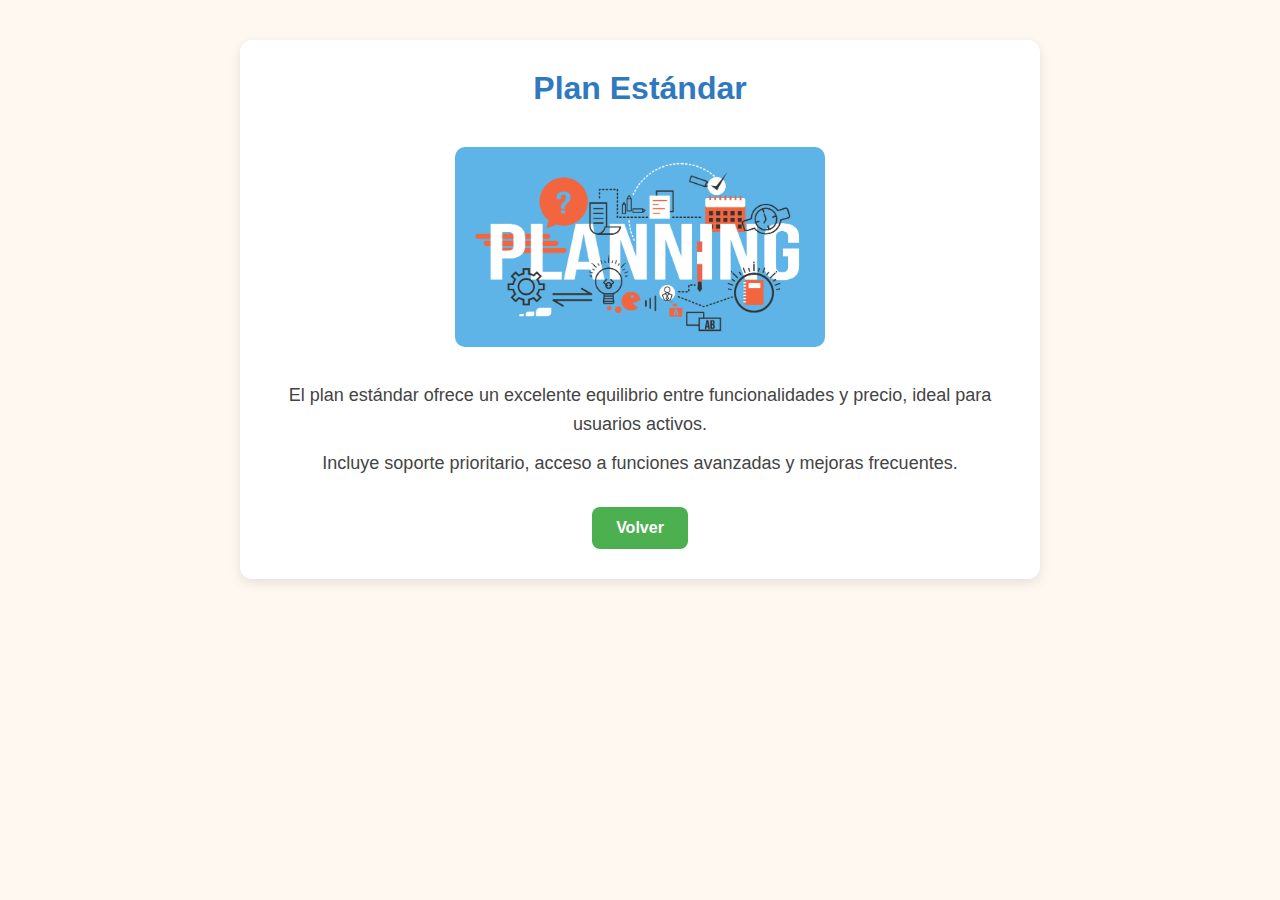
<file: pages/plan_estandar.html>
<!DOCTYPE html>
<html lang="es">
<head>
  <meta charset="UTF-8">
  <title>Plan Estándar</title>
  <link rel="stylesheet" href="../css/estilos.css">
</head>
<body>
  <div class="contenedor-plan">
    <h1>Plan Estándar</h1>
    <img src="../img/plan_estandarrr.jpg" alt="Plan Estándar">
    <p>El plan estándar ofrece un excelente equilibrio entre funcionalidades y precio, ideal para usuarios activos.</p>
    <p>Incluye soporte prioritario, acceso a funciones avanzadas y mejoras frecuentes.</p>
    <a class="boton" href="../servicios.html">Volver</a>
  </div>
</body>
</html>
</file>
<file: css/estilos.css>
/* Aplicando reglas universales */
* {
    margin: 0;
    padding: 0;
    box-sizing: border-box;
}

/* Estilos generales del sitio */
body {
    font-family: Verdana, Geneva, Tahoma, sans-serif;
    background-color: #fff8f0;
    color: #2e2e2e;
    min-height: 100vh;
    display: flex;
    flex-direction: column;
}

/* Encabezado */
header {
    background-color: #f4a261;
    padding: 20px;
    text-align: center;
}

/* Logo */
.logo {
    width: 100px;
}

/* Navegación */
nav ul {
    list-style: none;
    display: flex;
    justify-content: center;
    margin-top: 10px;
}

nav ul li {
    margin: 0 15px;
}

nav ul li a {
    color: #2e2e2e;
    text-decoration: none;
    font-weight: bold;
    transition: color 0.3s ease;
}

nav ul li a:hover {
    color: #d62828;
    text-decoration: underline;
}

/* Área principal */
main {
    padding: 30px;
    text-align: center;
    flex: 1;
}

/* Secciones */
section {
    margin-bottom: 40px;
    padding: 20px;
    background-color: #fff0e6;
    border-radius: 10px;
    box-shadow: 0 4px 8px rgba(0,0,0,0.05);
}

/* Pie de página */
footer {
    background-color: #8d99ae;
    color: #ffffff;
    text-align: center;
    padding: 20px;
}

/* Imágenes */
img {
    width: 50%;
    height: auto;
    margin-top: 15px;
    border-radius: 8px;
}

/* Tarjetas */
.tarjetas {
    display: flex;
    justify-content: space-around;
    flex-wrap: wrap;
    margin-top: 20px;
}

.tarjeta {
    background-color: #ffe8cc;
    padding: 20px;
    border: 2px solid #e76f51;
    border-radius: 10px;
    width: 30%;
    margin: 10px;
    box-shadow: 0 2px 6px rgba(0, 0, 0, 0.05);
}

/* Responsive */
@media (max-width: 768px) {
    nav ul {
        flex-direction: column;
    }

    nav ul li {
        margin: 10px 0;
    }

    .tarjetas {
        flex-direction: column;
        align-items: center;
    }

    .tarjeta {
        width: 80%;
    }
}
/* Botones verdes con efecto hover y transición */
.boton {
    display: inline-block;
    padding: 12px 24px;
    margin-top: 20px;
    background-color: #4CAF50; /* Verde */
    color: white;
    text-decoration: none;
    font-weight: bold;
    border-radius: 8px;
    transition: background-color 0.3s ease, transform 0.2s ease;
}

.boton:hover {
    background-color: #388E3C; /* Verde más oscuro */
    transform: scale(1.05);
    text-decoration: none;
}

/* Contenedor para páginas de planes */
.contenedor-plan {
    max-width: 800px;
    margin: 40px auto;
    padding: 30px;
    background-color: white;
    border-radius: 12px;
    box-shadow: 0 4px 12px rgba(0, 0, 0, 0.1);
    text-align: center;
}

/* Textos dentro del contenedor */
.contenedor-plan h1 {
    color: #3079BF;
    margin-bottom: 20px;
    font-size: 32px;
}

.contenedor-plan p {
    font-size: 18px;
    line-height: 1.6;
    margin: 10px 0;
    color: #444;
}

/* Imagen en planes */
.contenedor-plan img {
    width: 50%;
    max-width: 100%;
    height: 200px;
    object-fit: cover;
    border-radius: 10px;
    margin: 20px 0;
}

/* Estilo a imágenes dentro de tarjetas */
.tarjeta img {
    width: 40%;
    height: 150px;
    object-fit: cover;
    border-radius: 8px;
    margin-bottom: 10px;
}

/* Footer fijo abajo */
body {
    min-height: 100vh;
    display: flex;
    flex-direction: column;
}

main {
    flex: 1;
}

/* Ajuste de footer */
footer {
    background-color: #333;
    color: #eee;
    text-align: center;
    padding: 20px;
    margin-top: auto;
}

/* Responsividad */
@media (max-width: 768px){
    nav ul {
        flex-direction: column;
    }

    nav ul li {
        margin: 10px 0;
    }

    .tarjetas {
        flex-direction: column;
        align-items: center;
    }

    .tarjeta {
        width: 90%;
    }
}
.espaciado {
    margin-bottom: 20px;
    line-height: 1.2;
}
</file>
